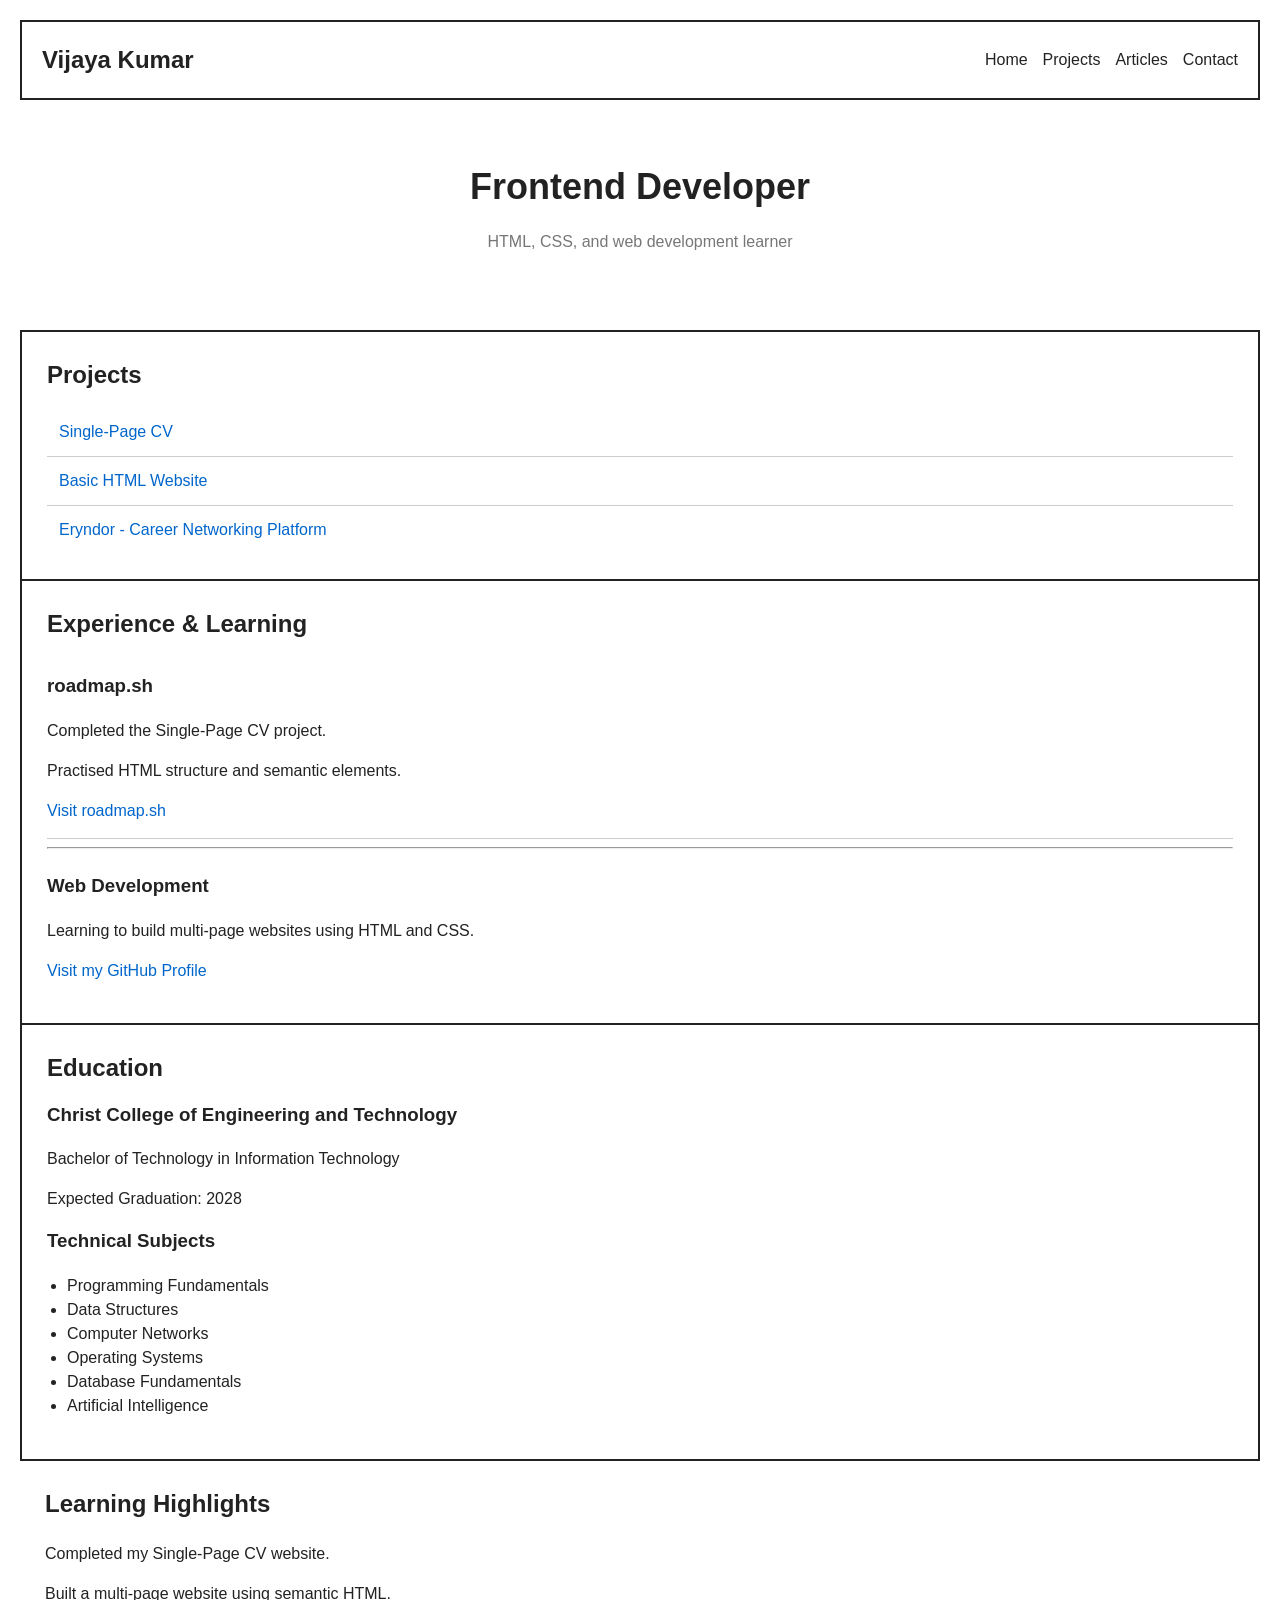
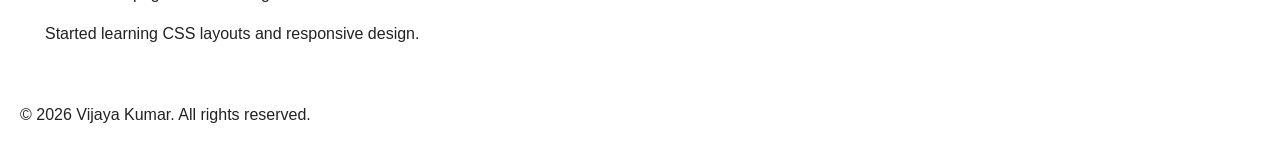
<file: index.html>
<!DOCTYPE html>
<html lang="en">

<head>
    <meta charset="UTF-8">
    <meta name="viewport" content="width=device-width, initial-scale=1.0">

    <meta name="description" content="Vijaya Kumar's personal portfolio showcasing projects, education, and experience.">
    <meta name="author" content="Vijaya Kumar">

    <title>Vijaya Kumar | Personal Portfolio</title>

    <link rel="stylesheet" href="styles.css">
</head>

<body>

    <div class="container">

        <!-- Header -->
        <header class="site-header">
            <div class="logo">
                <h2>Vijaya Kumar</h2>
            </div>

            <nav aria-label="Main navigation">
                <ul>
                    <li><a href="index.html">Home</a></li>
                    <li><a href="projects.html">Projects</a></li>
                    <li><a href="articles.html">Articles</a></li>
                    <li><a href="contact.html">Contact</a></li>
                </ul>
            </nav>
        </header>

        <!-- Introduction -->
        <section class="intro">
            <h1>Frontend Developer</h1>
            <p>HTML, CSS, and web development learner</p>
        </section>

        <!-- Three-column layout -->
        <main class="main-grid">

            <!-- Projects -->
            <section class="projects">
                <h2>Projects</h2>

                <ul>
                    <li>
                        <a href="https://vijaya0224.github.io/Single-page-CV/">
                        Single-Page CV
                        </a>
                    </li>

                    <li>
                        <a href="projects.html">Basic HTML Website</a>
                    </li>

                    <li>
                        <a href="https://github.com/vijaya0224/Eryndor">
                            Eryndor - Career Networking Platform
                        </a>
                    </li>
                </ul>
            </section>

            <!-- Work Experience -->
            <section class="work-experience">
                <h2>Experience & Learning</h2>

                <article>
                    <h3>roadmap.sh</h3>
                    <p>Completed the Single-Page CV project.</p>
                    <p>Practised HTML structure and semantic elements.</p>
                    <a href="https://roadmap.sh/">Visit roadmap.sh</a>
                </article>

                <hr>

                <article>
                    <h3>Web Development</h3>
                    <p>
                        Learning to build multi-page websites using
                        HTML and CSS.
                    </p>
                    <a href="https://github.com/vijaya0224">
                        Visit my GitHub Profile
                    </a>
                </article>
            </section>

            <!-- Education -->
            <section class="education">
                <h2>Education</h2>

                <article>
                    <h3>Christ College of Engineering and Technology</h3>
                    <p>Bachelor of Technology in Information Technology</p>
                    <p>Expected Graduation: 2028</p>
                </article>

                <h3>Technical Subjects</h3>

                <ul>
                    <li>Programming Fundamentals</li>
                    <li>Data Structures</li>
                    <li>Computer Networks</li>
                    <li>Operating Systems</li>
                    <li>Database Fundamentals</li>
                    <li>Artificial Intelligence</li>
                </ul>
            </section>

        </main>

        <!-- Reviews -->
        <section class="reviews">
            <h2>Learning Highlights</h2>

            <div class="review-grid">
                <article>
                    <p>Completed my Single-Page CV website.</p>
                </article>

                <article>
                    <p>Built a multi-page website using semantic HTML.</p>
                </article>

                <article>
                    <p>Started learning CSS layouts and responsive design.</p>
                </article>
            </div>
        </section>

        <!-- Footer -->
        <footer class="site-footer">
            <p>&copy; 2026 Vijaya Kumar. All rights reserved.</p>
        </footer>

    </div>

</body>

</html>
</file>
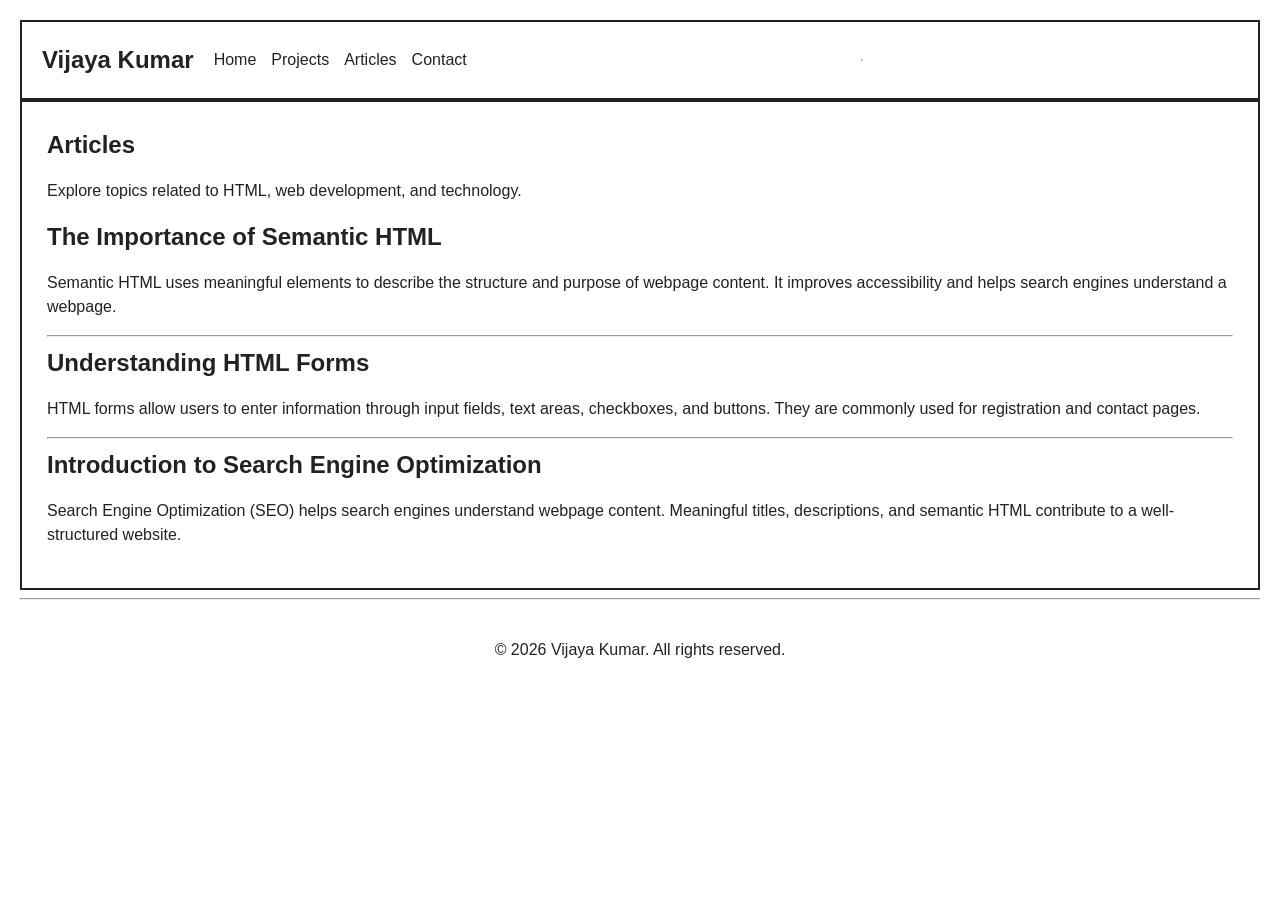
<file: articles.html>
<!DOCTYPE html>
<html lang="en">

<head>
    <meta charset="UTF-8">
    <meta name="viewport" content="width=device-width, initial-scale=1.0">

    <!-- SEO Meta Tags -->
    <meta name="description" content="Read articles about semantic HTML, web development, and modern web technologies by Vijaya Kumar.">
    <meta name="keywords" content="HTML, Semantic HTML, Web Development, CSS, Technology">
    <meta name="author" content="Vijaya Kumar">

    <title>Articles | Vijaya Kumar</title>

    <link rel="stylesheet" href="styles.css">
</head>

<body>

    <!-- Header -->
    <header>
        <h2>Vijaya Kumar</h2>

        <!-- Navigation -->
        <nav aria-label="Main navigation">
            <ul>
                <li><a href="index.html">Home</a></li>
                <li><a href="projects.html">Projects</a></li>
                <li><a href="articles.html">Articles</a></li>
                <li><a href="contact.html">Contact</a></li>
            </ul>
        </nav>

        <hr>
    </header>

    <!-- Main Content -->
    <main>

        <section>
            <h1>Articles</h1>

            <p>
                Explore topics related to HTML, web development,
                and technology.
            </p>

            <article>
                <h2>The Importance of Semantic HTML</h2>

                <p>
                    Semantic HTML uses meaningful elements to describe
                    the structure and purpose of webpage content.
                    It improves accessibility and helps search engines
                    understand a webpage.
                </p>
            </article>

            <hr>

            <article>
                <h2>Understanding HTML Forms</h2>

                <p>
                    HTML forms allow users to enter information through
                    input fields, text areas, checkboxes, and buttons.
                    They are commonly used for registration and contact pages.
                </p>
            </article>

            <hr>

            <article>
                <h2>Introduction to Search Engine Optimization</h2>

                <p>
                    Search Engine Optimization (SEO) helps search engines
                    understand webpage content. Meaningful titles,
                    descriptions, and semantic HTML contribute to a
                    well-structured website.
                </p>
            </article>

        </section>

    </main>

    <hr>

    <!-- Footer -->
    <footer>
        <p>&copy; 2026 Vijaya Kumar. All rights reserved.</p>
    </footer>

</body>

</html>
</file>
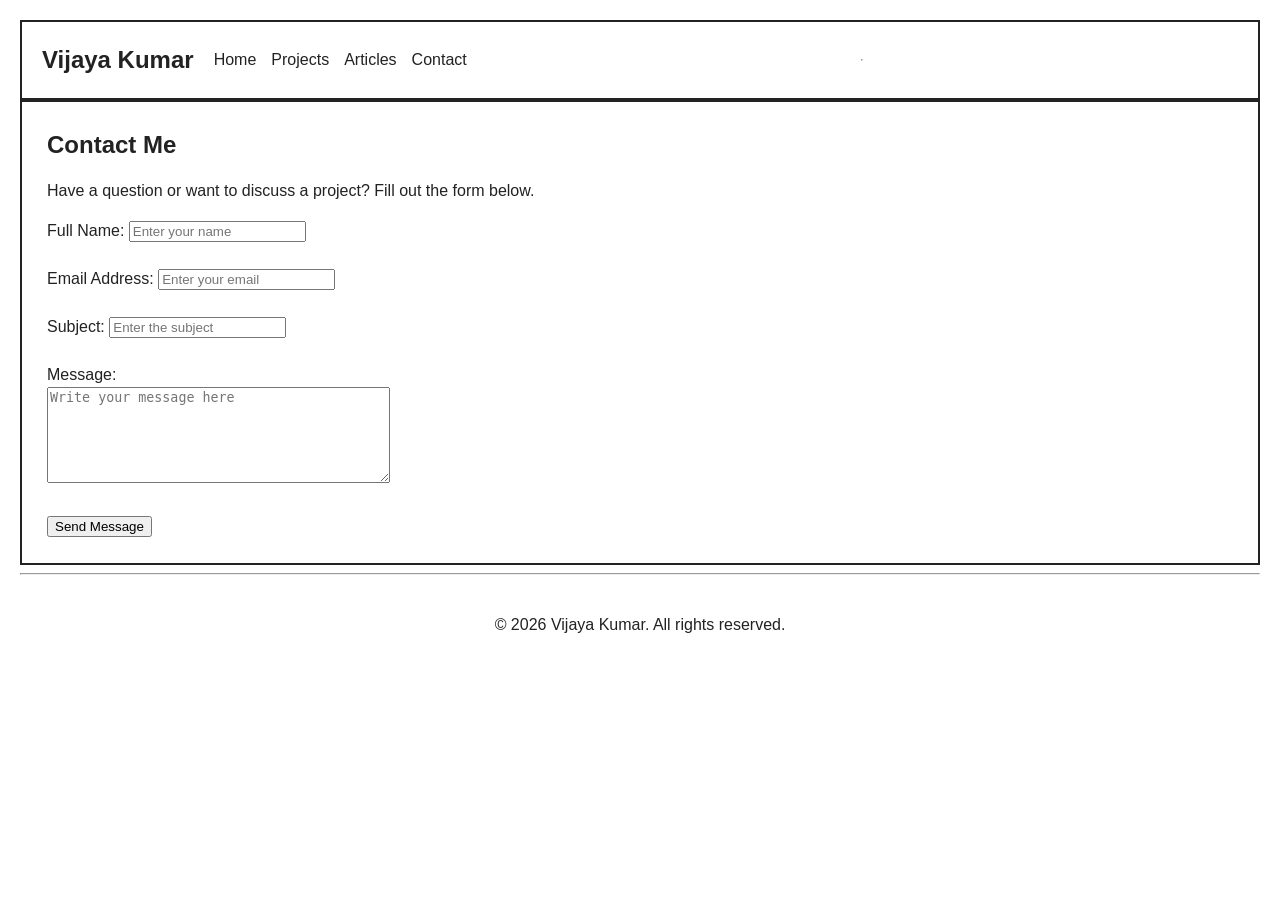
<file: contact.html>
<!DOCTYPE html>
<html lang="en">

<head>
    <meta charset="UTF-8">
    <meta name="viewport" content="width=device-width, initial-scale=1.0">

    <!-- SEO Meta Tags -->
    <meta name="description" content="Contact Vijaya Kumar for questions, collaboration, and technology-related discussions.">
    <meta name="keywords" content="Contact, Vijaya Kumar, Web Development, Technology">
    <meta name="author" content="Vijaya Kumar">

    <title>Contact | Vijaya Kumar</title>

    <link rel="stylesheet" href="styles.css">
</head>

<body>

    <!-- Header -->
    <header>
        <h2>Vijaya Kumar</h2>

        <!-- Navigation -->
        <nav aria-label="Main navigation">
            <ul>
                <li><a href="index.html">Home</a></li>
                <li><a href="projects.html">Projects</a></li>
                <li><a href="articles.html">Articles</a></li>
                <li><a href="contact.html">Contact</a></li>
            </ul>
        </nav>

        <hr>
    </header>

    <!-- Main Content -->
    <main>

        <section>
            <h1>Contact Me</h1>

            <p>
                Have a question or want to discuss a project?
                Fill out the form below.
            </p>

            <form action="#" method="post">

                <div>
                    <label for="name">Full Name:</label>
                    <input
                        type="text"
                        id="name"
                        name="name"
                        placeholder="Enter your name"
                        autocomplete="name"
                        required
                    >
                </div>

                <br>

                <div>
                    <label for="email">Email Address:</label>
                    <input
                        type="email"
                        id="email"
                        name="email"
                        placeholder="Enter your email"
                        autocomplete="email"
                        required
                    >
                </div>

                <br>

                <div>
                    <label for="subject">Subject:</label>
                    <input
                        type="text"
                        id="subject"
                        name="subject"
                        placeholder="Enter the subject"
                    >
                </div>

                <br>

                <div>
                    <label for="message">Message:</label>
                    <br>
                    <textarea
                        id="message"
                        name="message"
                        rows="6"
                        cols="40"
                        placeholder="Write your message here"
                        required
                    ></textarea>
                </div>

                <br>

                <button type="submit">Send Message</button>

            </form>

        </section>

    </main>

    <hr>

    <!-- Footer -->
    <footer>
        <p>&copy; 2026 Vijaya Kumar. All rights reserved.</p>
    </footer>

</body>

</html>
</file>
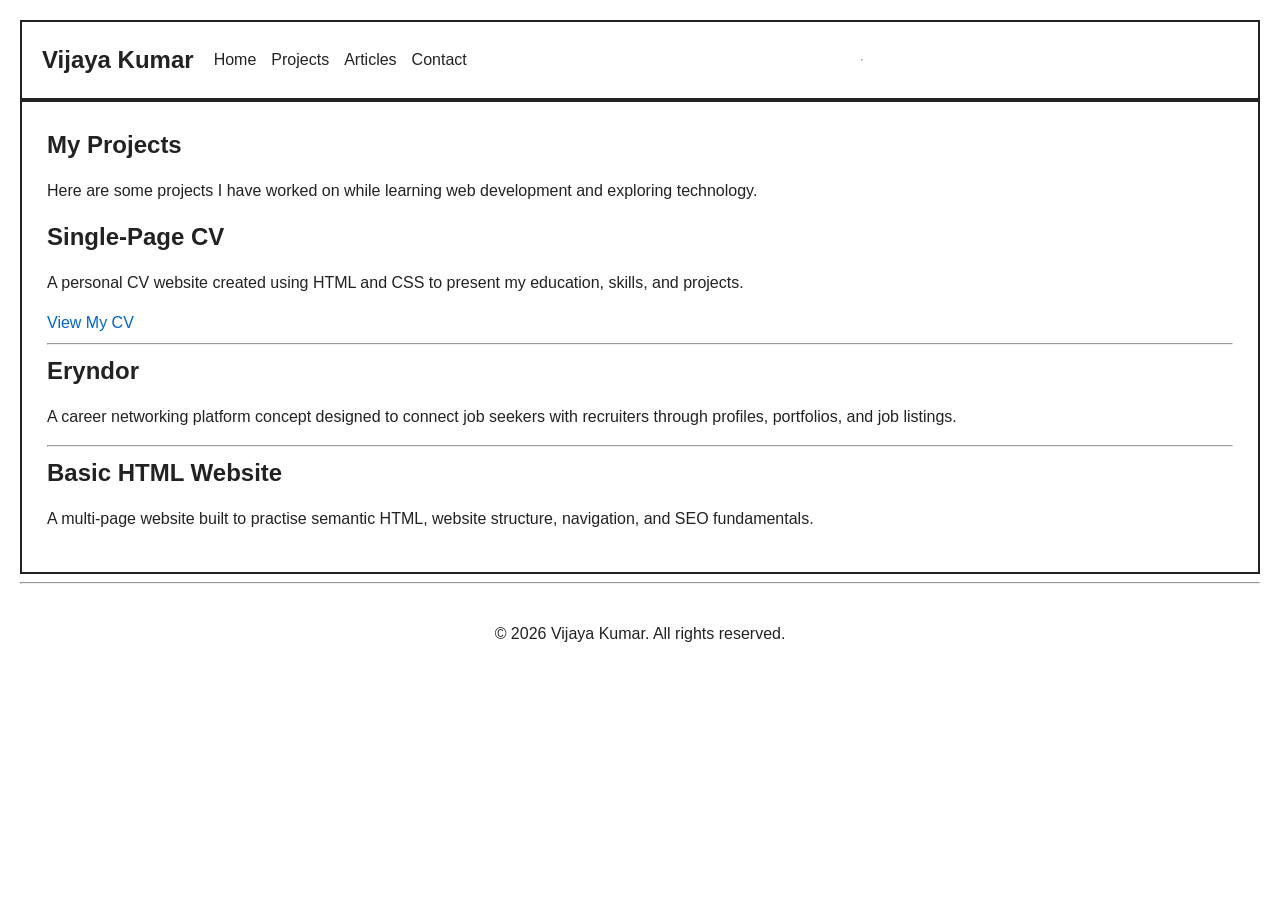
<file: projects.html>
<!DOCTYPE html>
<html lang="en">

<head>
    <meta charset="UTF-8">
    <meta name="viewport" content="width=device-width, initial-scale=1.0">

    <!-- SEO Meta Tags -->
    <meta name="description" content="Explore the web development and technology projects created by Vijaya Kumar.">
    <meta name="keywords" content="Vijaya Kumar, HTML Projects, Web Development, IT Projects">
    <meta name="author" content="Vijaya Kumar">

    <title>Projects | Vijaya Kumar</title>

    <link rel="stylesheet" href="styles.css">
</head>

<body>

    <!-- Header -->
    <header>
        <h2>Vijaya Kumar</h2>

        <!-- Navigation -->
        <nav aria-label="Main navigation">
            <ul>
                <li><a href="index.html">Home</a></li>
                <li><a href="projects.html">Projects</a></li>
                <li><a href="articles.html">Articles</a></li>
                <li><a href="contact.html">Contact</a></li>
            </ul>
        </nav>

        <hr>
    </header>

    <!-- Main Content -->
    <main>

        <section>
            <h1>My Projects</h1>

            <p>
                Here are some projects I have worked on while learning
                web development and exploring technology.
            </p>

            <article>
                <h2>Single-Page CV</h2>
                <p>
                    A personal CV website created using HTML and CSS
                    to present my education, skills, and projects.
                </p>
                <a href="https://vijaya0224.github.io/Single-page-CV/">
                    View My CV
                </a>
            </article>

            <hr>

            <article>
                <h2>Eryndor</h2>
                <p>
                    A career networking platform concept designed to
                    connect job seekers with recruiters through profiles,
                    portfolios, and job listings.
                </p>
            </article>

            <hr>

            <article>
                <h2>Basic HTML Website</h2>
                <p>
                    A multi-page website built to practise semantic HTML,
                    website structure, navigation, and SEO fundamentals.
                </p>
            </article>

        </section>

    </main>

    <hr>

    <!-- Footer -->
    <footer>
        <p>&copy; 2026 Vijaya Kumar. All rights reserved.</p>
    </footer>

</body>

</html>
</file>
<file: styles.css>
/* =========================
   General Styles
========================= */

* {
    box-sizing: border-box;
}

body {
    font-family: Arial, Helvetica, sans-serif;
    margin: 20px;
    color: #222;
    background-color: #fff;
    line-height: 1.5;
}

a {
    color: #0066cc;
    text-decoration: none;
}

a:hover {
    text-decoration: underline;
}

h1,
h2,
h3 {
    margin-top: 0;
}

/* =========================
   Header and Navigation
========================= */

header {
    display: flex;
    justify-content: space-between;
    align-items: center;
    gap: 20px;
    flex-wrap: wrap;
    padding: 20px;
    border: 2px solid #222;
}

header h2 {
    margin: 0;
}

nav ul {
    display: flex;
    align-items: center;
    gap: 15px;
    list-style: none;
    padding: 0;
    margin: 0;
}

nav a {
    color: #222;
    font-size: 16px;
}

/* =========================
   Main Content
========================= */

main {
    border: 2px solid #222;
}

main > section {
    padding: 25px;
    border-bottom: 2px solid #222;
}

main > section:last-child {
    border-bottom: none;
}

main section h1 {
    margin-bottom: 15px;
}

main section h2 {
    margin-bottom: 15px;
}

/* =========================
   Introduction
========================= */

.intro {
    text-align: center;
    padding: 60px 20px;
}

.intro h1 {
    font-size: 36px;
    margin-bottom: 10px;
}

.intro p {
    color: #777;
}

/* =========================
   Projects
========================= */

.projects ul {
    list-style: none;
    padding: 0;
    margin: 0;
}

.projects li {
    padding: 12px;
    border-bottom: 1px solid #ccc;
}

.projects li:last-child {
    border-bottom: none;
}

/* =========================
   Work Experience
========================= */

.work-experience article {
    padding: 15px 0;
    border-bottom: 1px solid #ccc;
}

.work-experience article:last-child {
    border-bottom: none;
}

/* =========================
   Education
========================= */

.education ul {
    padding-left: 20px;
}

/* =========================
   Articles
========================= */

.articles article {
    padding: 15px 0;
    border-bottom: 1px solid #ccc;
}

.articles article:last-child {
    border-bottom: none;
}

/* =========================
   Contact Form
========================= */

.contact form {
    max-width: 600px;
}

.contact form div {
    margin-bottom: 15px;
}

.contact label {
    display: block;
    margin-bottom: 5px;
    font-weight: bold;
}

.contact input,
.contact textarea {
    width: 100%;
    padding: 10px;
    border: 1px solid #999;
    border-radius: 4px;
    font: inherit;
}

.contact textarea {
    resize: vertical;
}

.contact button {
    padding: 10px 20px;
    background-color: #222;
    color: #fff;
    border: none;
    border-radius: 4px;
    cursor: pointer;
}

.contact button:hover {
    background-color: #444;
}

/* =========================
   Reviews
========================= */

.reviews {
    padding: 25px;
}

.reviews blockquote {
    display: inline-block;
    vertical-align: top;
    width: 30%;
    min-width: 180px;
    margin: 10px 1%;
    padding: 20px;
    border: 2px solid #222;
    border-radius: 25px;
}

.reviews blockquote p {
    margin-top: 0;
}

.reviews blockquote footer {
    color: #999;
}

/* =========================
   Footer
========================= */

body > footer {
    padding: 30px 10px;
    text-align: center;
}

body > footer p {
    margin: 0;
}

/* =========================
   Responsive Design
========================= */

@media (max-width: 768px) {
    body {
        margin: 10px;
    }

    header {
        flex-direction: column;
        text-align: center;
    }

    nav ul {
        justify-content: center;
        flex-wrap: wrap;
    }

    .intro {
        padding: 35px 15px;
    }

    .intro h1 {
        font-size: 28px;
    }

    main > section {
        padding: 18px;
    }

    .reviews blockquote {
        display: block;
        width: 100%;
        margin: 15px 0;
    }

    .contact form {
        width: 100%;
    }
}

@media (max-width: 480px) {
    nav ul {
        flex-direction: row;
        flex-wrap: wrap;
        justify-content: center;
        gap: 10px;
    }

    .intro h1 {
        font-size: 24px;
    }
}
</file>
